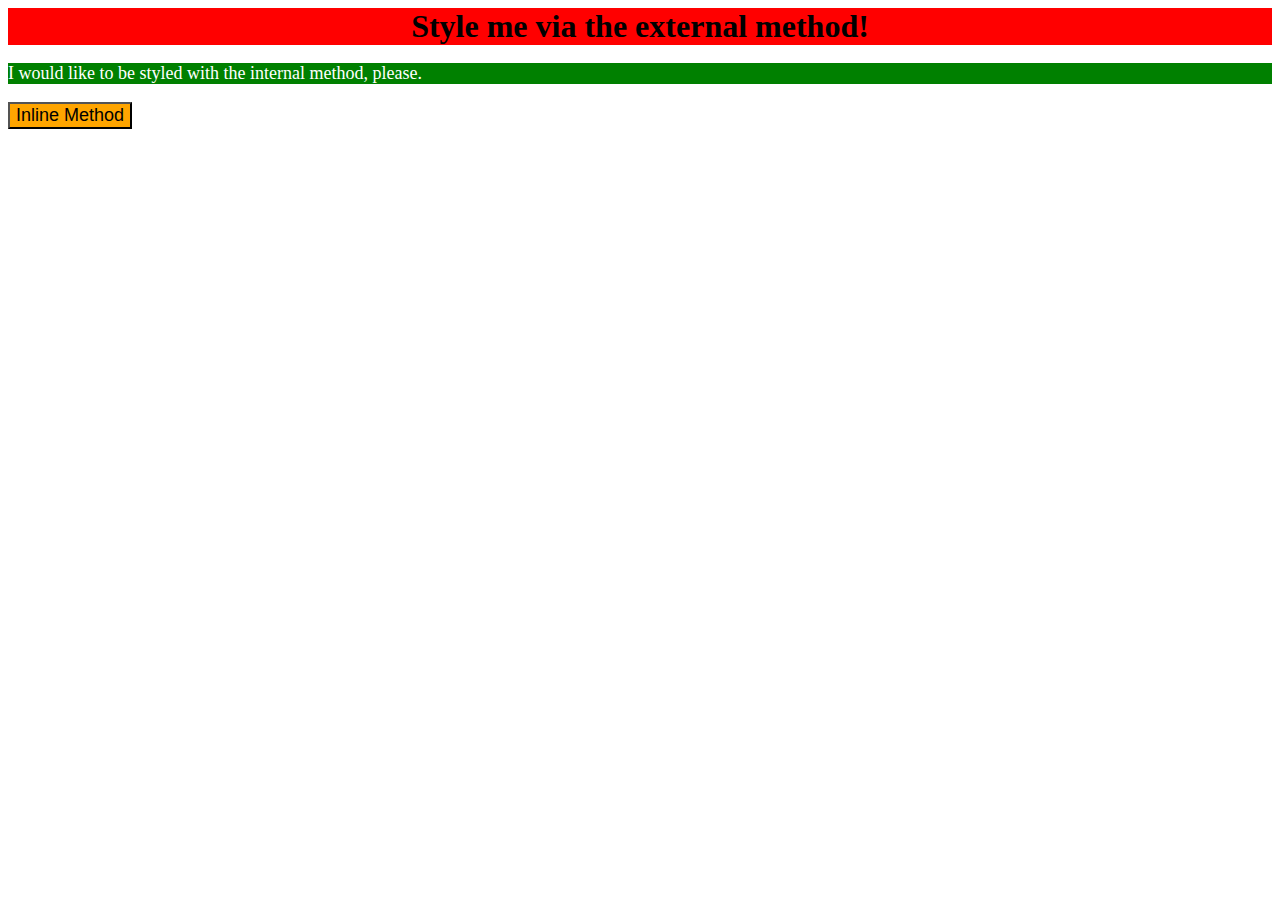
<file: foundations/intro-to-css/01-css-methods/index.html>
<!DOCTYPE html>
<html lang="en">
  <head>
    <meta charset="UTF-8">
    <meta http-equiv="X-UA-Compatible" content="IE=edge">
    <meta name="viewport" content="width=device-width, initial-scale=1.0">
    <title>Methods for Adding CSS</title>
    <link rel="stylesheet" href="style.css"> 
    <style>
      p{
        background-color: green;
        color: white;
        font-size: 18px;
      }


    </style>


  </head>
  <body>
    <div>Style me via the external method!</div>
    <p>I would like to be styled with the internal method, please.</p>
    <button style="background-color: orange; font-size: 18px;">Inline Method</button>
  </body>
</html>
</file>
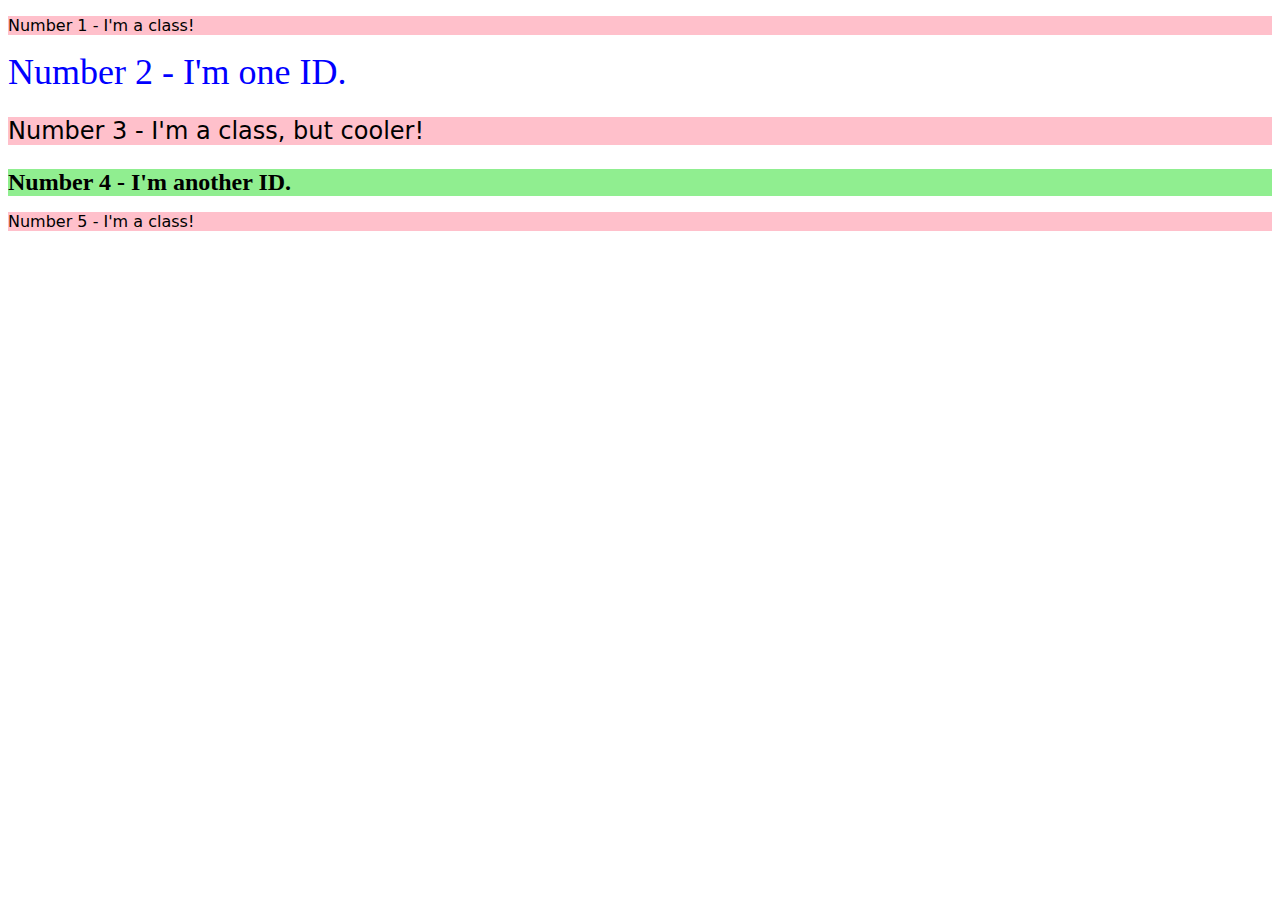
<file: foundations/intro-to-css/02-class-id-selectors/index.html>
<!DOCTYPE html>
<html lang="en">
  <head>
    <meta charset="UTF-8">
    <meta http-equiv="X-UA-Compatible" content="IE=edge">
    <meta name="viewport" content="width=device-width, initial-scale=1.0">
    <title>Class and ID Selectors</title>
    <link rel="stylesheet" href="style.css">
  </head>
  <body>
    <p class="odd-numbered">Number 1 - I'm a class!</p>
    <div id="num1">Number 2 - I'm one ID.</div>
    <p class="odd-numbered iba" >Number 3 - I'm a class, but cooler!</p>
    <div id="num2">Number 4 - I'm another ID.</div>
    <p class="odd-numbered">Number 5 - I'm a class!</p>
  </body>
</html>
</file>
<file: foundations/intro-to-css/01-css-methods/style.css>
div {
    background-color: red;
    font-size: 32px;
    text-align: center;
    font-weight: bold;
}
</file>
<file: foundations/intro-to-css/02-class-id-selectors/style.css>
.odd-numbered{
    background-color: pink;
    font-family: Verdana, DejaVu Sans ,sans-serif;
}

#num1{
    color: blue;
    font-size: 36px;
}

.iba{
    font-size: 24px;
}

#num2{
    background-color: lightgreen;
    font-size: 24px;
    font-weight: bold;
}
</file>
